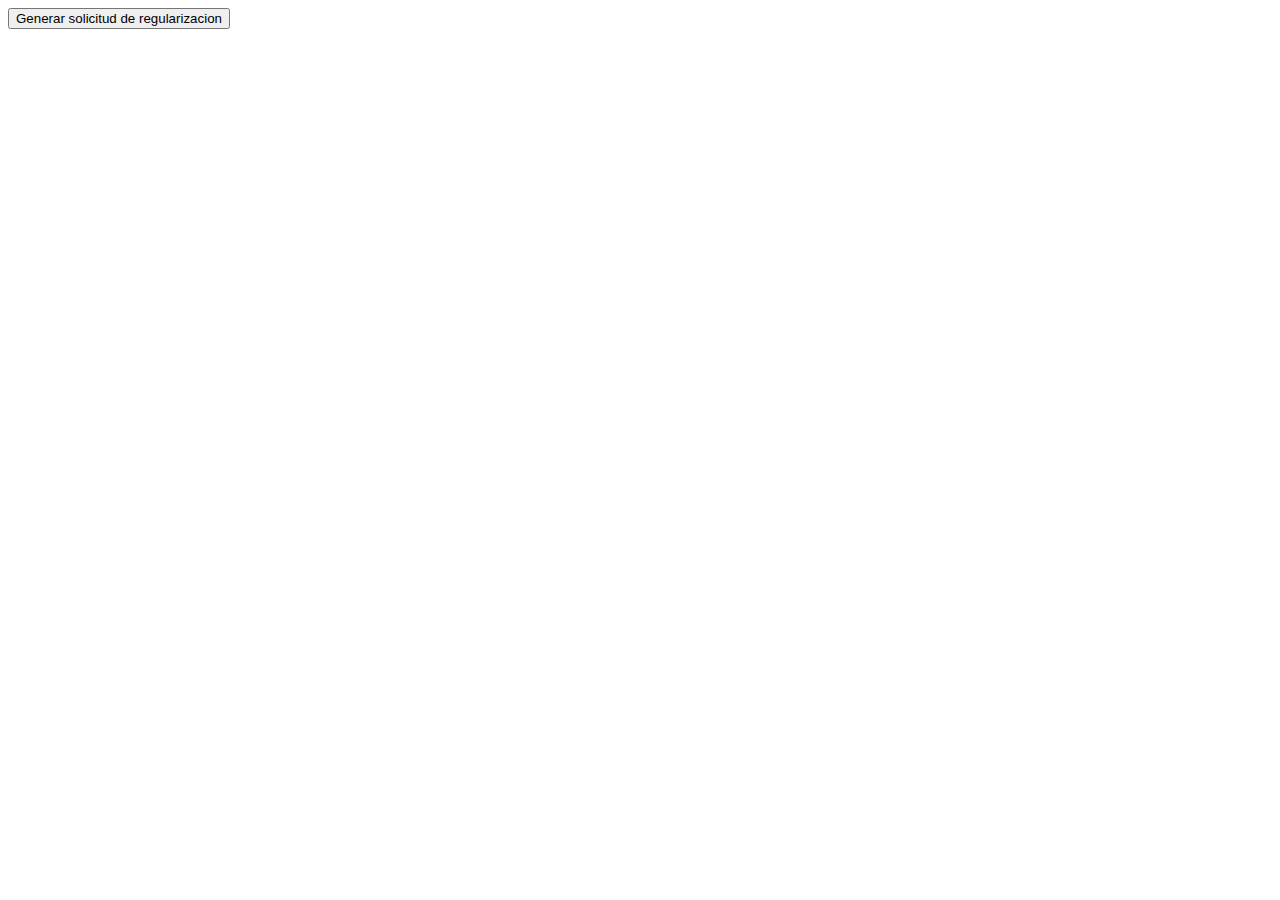
<file: generar-reporte.html>
<!DOCTYPE html>
<html lang="es">
    <head>
        <meta charset="UTF-8">
        <meta http-equiv="X-UA-Compatible" content="IE=edge">
        <title>Generar solicitud de regularizacion</title>
    </head>

    <body>
            <button onclick="location.href='./src/docs/Solicitud de regularizacion.pdf'">Generar solicitud de regularizacion</button>
    </body>
</html>
</file>
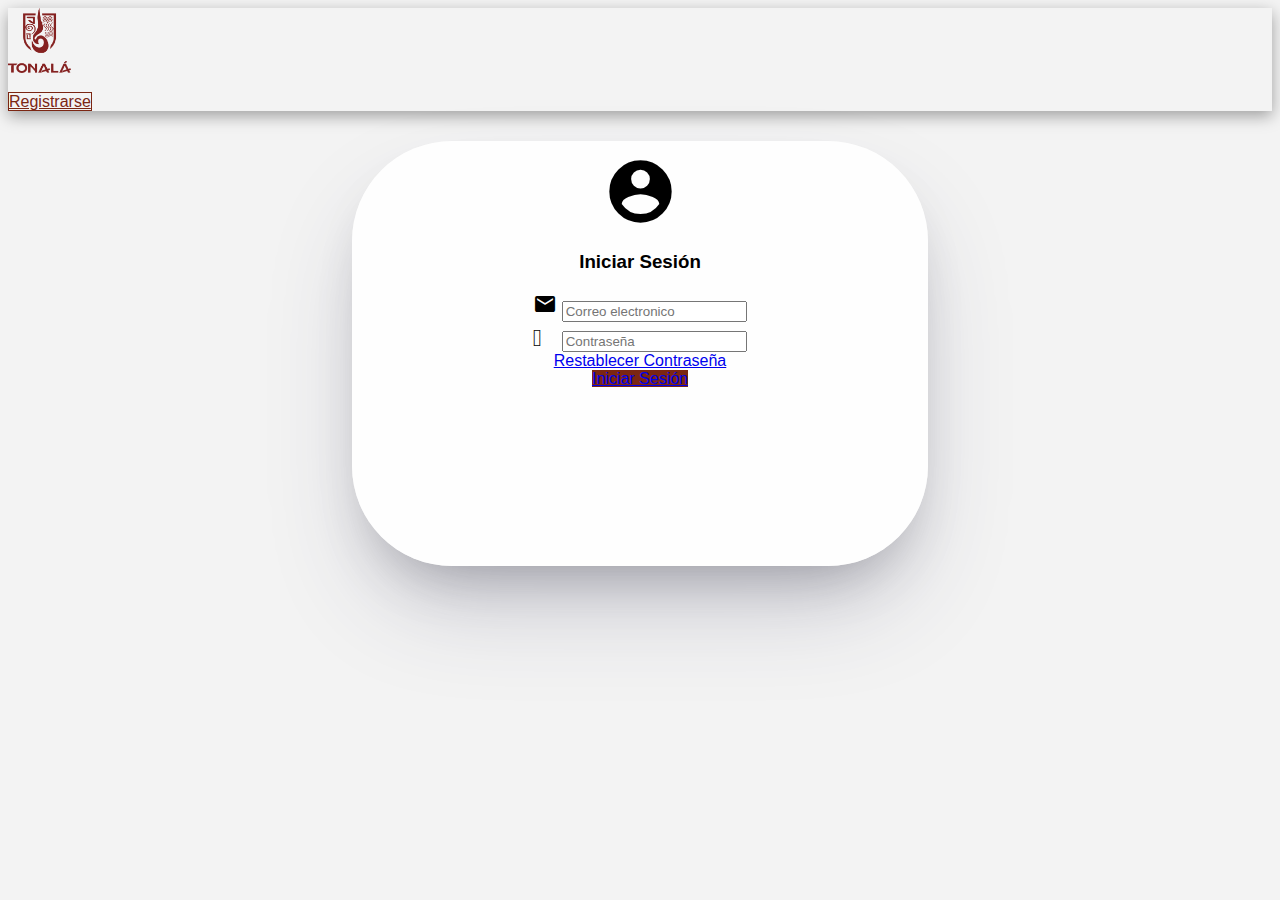
<file: login.html>
<!DOCTYPE html>
<html lang="es">

<head>
    <meta charset="UTF-8">
    <meta http-equiv="X-UA-Compatible" content="IE=edge">
    <meta name="viewport" content="width=device-width, initial-scale=1.0">
    <link href="https://fonts.googleapis.com/icon?family=Material+Icons" rel="stylesheet">
    <link href="https://cdn.jsdelivr.net/npm/bootstrap@5.2.2/dist/css/bootstrap.min.css" rel="stylesheet"
        integrity="sha384-Zenh87qX5JnK2Jl0vWa8Ck2rdkQ2Bzep5IDxbcnCeuOxjzrPF/et3URy9Bv1WTRi" crossorigin="anonymous">
    <link rel="stylesheet" href="src/css/login.css" type="text/css">
    <link rel="shortcut icon" href="src/img/Logo-1-icono.ico">
    <title>Iniciar sesión</title>
</head>

<body>

    <header class="p-3 text-bg-light">
        <div class="container">
            <div class="d-flex flex-wrap align-items-center justify-content-center justify-content-lg-start">
                <a href="/" class="d-flex align-items-center mb-2 mb-lg-0 text-decoration-none">
                    <img alt="" src="src/img/Logo 2.png" class="bi" width="63" height="65" role="img">
                </a>

                <ul class="nav col-12 col-lg-auto me-lg-auto mb-2 justify-content-center mb-md-0">
                </ul>

                <div class="text-end">
                    <a href="registro.html" class="btn btn-outline-dark me-2 p-2" id="boton1">Registrarse</a>
                </div>
            </div>
        </div>
    </header>

    <div class="container">
        <div class="login">
            <div class="header-login">
                <span class="material-icons" style="font-size: 75px;">&#xe853;</span>
                <h3>Iniciar Sesión</h3>
            </div>
            <form action="src/php/user.php" method="post" class="mt-5">
                <div class="mb-3 w-75 m-auto input-group">
                    <span class="material-icons input-group-text">&#xe158;</span>
                    <input type="email" class="form-control" required placeholder="Correo electronico" name="email" required>
                </div>
                <div class="mb-3 w-75 m-auto input-group">
                    <span class="material-icons input-group-text">&#xf042;</span>
                    <input type="password" class="form-control" placeholder="Contraseña" name="password" required>
                </div>
                <div class="mb-3">
                    <a href="#" class="link-primary">Restablecer Contraseña</a>
                </div>

                <!-- <button type="submit" class="btn btn-primary" id="boton">Iniciar Sesión</button> -->
                <a type="submit" class="btn btn-primary" href="index.html" id="boton">Iniciar Sesión</a>
            </form>
        </div>
    </div>

    <script src="https://cdn.jsdelivr.net/npm/bootstrap@5.2.2/dist/js/bootstrap.bundle.min.js"
        integrity="sha384-OERcA2EqjJCMA+/3y+gxIOqMEjwtxJY7qPCqsdltbNJuaOe923+mo//f6V8Qbsw3"
        crossorigin="anonymous"></script>
    <script src="https://cdn.jsdelivr.net/npm/@popperjs/core@2.11.6/dist/umd/popper.min.js"
        integrity="sha384-oBqDVmMz9ATKxIep9tiCxS/Z9fNfEXiDAYTujMAeBAsjFuCZSmKbSSUnQlmh/jp3"
        crossorigin="anonymous"></script>
    <script src="https://cdn.jsdelivr.net/npm/bootstrap@5.2.2/dist/js/bootstrap.min.js"
        integrity="sha384-IDwe1+LCz02ROU9k972gdyvl+AESN10+x7tBKgc9I5HFtuNz0wWnPclzo6p9vxnk"
        crossorigin="anonymous"></script>
</body>

</html>
</file>
<file: src/css/login.css>
:root {
  /*  Variables de css */
  --tinto: #7B2613;
  --beige: #F3F3F3;
  --gris-claro: #9c9c9c;
  --gris-obscuro: #545454;
}

* {
  font-family: "Arial";
}

body {
  background-color: var(--beige);
}

header {
  box-shadow: rgba(0, 0, 0, 0.35) 0px 5px 15px;
}

.colorfeo{
  background: var(--tinto);
}

.login {
  background-color: rgba(255, 255, 255, 0.9);
  width: 550px;
  text-align: center;
  margin-top: 30px;
  margin-left: auto;
  margin-right: auto;
  height: 400px;
  padding: 1%;
  border-radius: 100px;
  box-shadow: rgba(50, 50, 93, 0.25) 0px 50px 100px -20px,
    rgba(0, 0, 0, 0.3) 0px 30px 60px -30px;
}

.form-control-dark:focus {
  border-color: #fff;
  box-shadow: 0 0 0 0.25rem rgba(255, 255, 255, 0.25);
}

#boton {
  background-color: var(--tinto);
  border: var(--tinto);
}

#boton:hover {
  background-color: #752120;
}

#boton1 {
  color: var(--tinto);
  border: double 1px var(--tinto);
}

#boton1:hover {
  background-color: var(--tinto);
  color: white;
}
</file>
